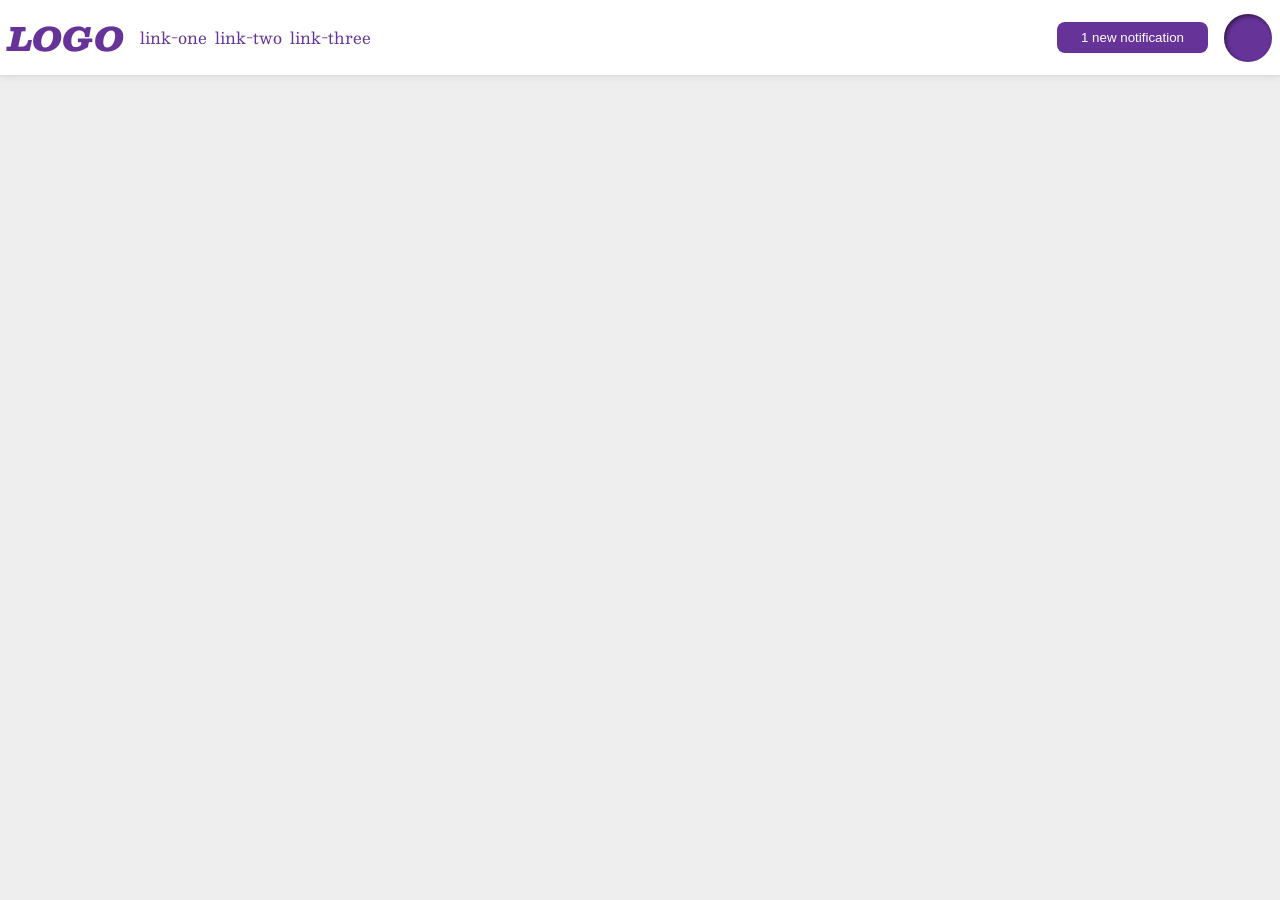
<file: foundations/flex/03-flex-header-2/index.html>
<!DOCTYPE html>
<html lang="en">
  <head>
    <meta charset="UTF-8">
    <meta http-equiv="X-UA-Compatible" content="IE=edge">
    <meta name="viewport" content="width=device-width, initial-scale=1.0">
    <title>Flex Header 2</title>
    <link rel="stylesheet" href="style.css">
  </head>
  <body>
    <div class="header">
      <div class="left">
        <div class="logo">
        LOGO
      </div>
      <ul class="links">
        <li><a href="https://google.com">link-one</a></li>
        <li><a href="https://google.com">link-two</a></li>
        <li><a href="https://google.com">link-three</a></li>
      </ul>
      </div>
      <div class="right">
        <button class="notifications">
          1 new notification
        </button>
        <div class="profile-image"></div>
      </div>

    </div>
  </body>
</html>
</file>
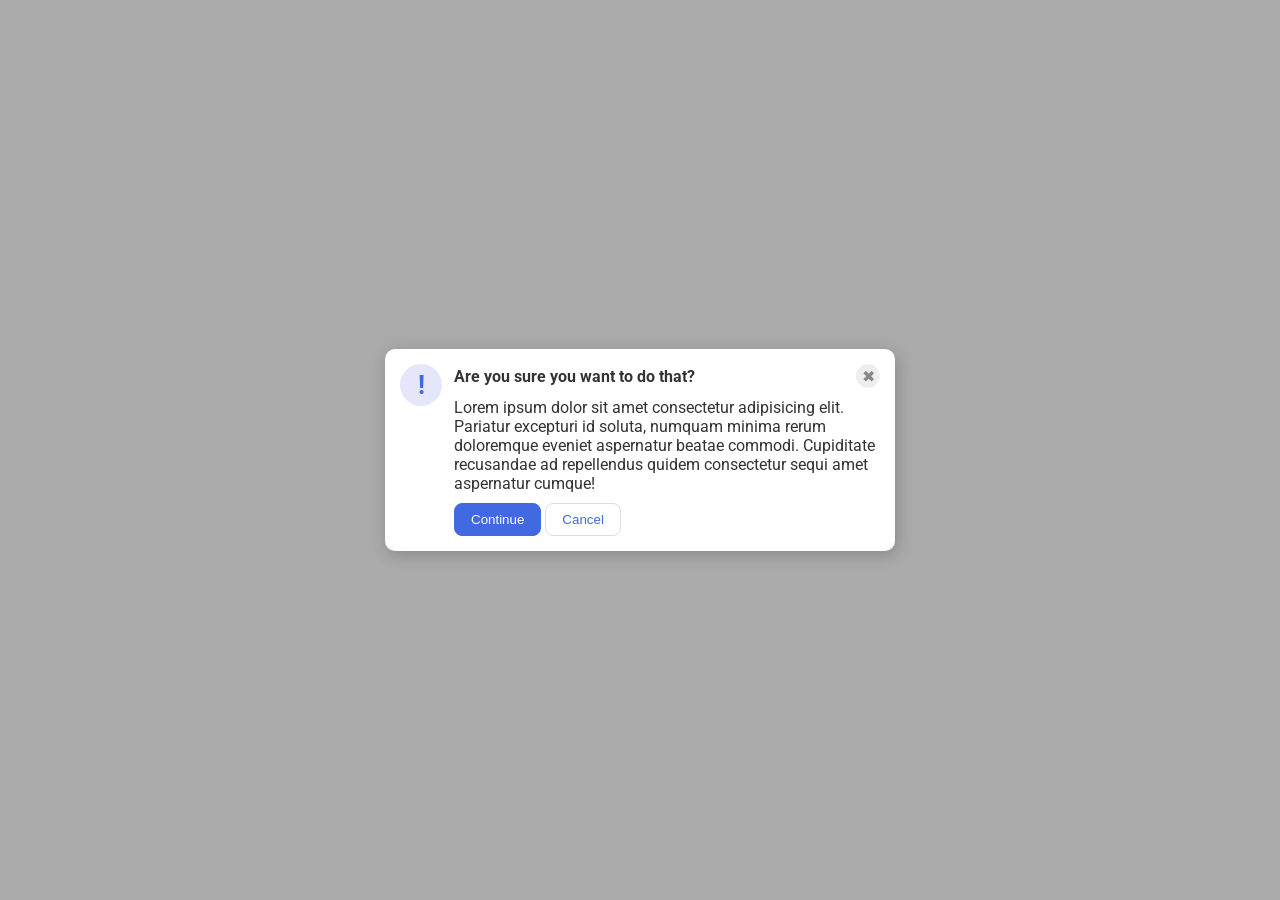
<file: foundations/flex/05-flex-modal/index.html>
<!DOCTYPE html>
<html lang="en">
  <head>
    <meta charset="UTF-8">
    <meta http-equiv="X-UA-Compatible" content="IE=edge">
    <meta name="viewport" content="width=device-width, initial-scale=1.0">
    <link rel="stylesheet" href="style.css">
    <title>Modal</title>
  </head>
  <body>
    <div class="modal">
      <div class="block">
        <div class="icon">!</div>
      </div>
      <div class="block">
        <div class="confirm-block">
          <div class="header">Are you sure you want to do that?</div>
          <button class="close-button">✖</button>
        </div>
        <div class="text">Lorem ipsum dolor sit amet consectetur adipisicing elit. Pariatur excepturi id soluta, numquam minima rerum doloremque eveniet aspernatur beatae commodi. Cupiditate recusandae ad repellendus quidem consectetur sequi amet aspernatur cumque!</div>
        <div class="btn-block">
          <button class="continue">Continue</button>
          <button class="cancel">Cancel</button>
        </div>
      </div>
      

    </div>
  </body>
</html>
</file>
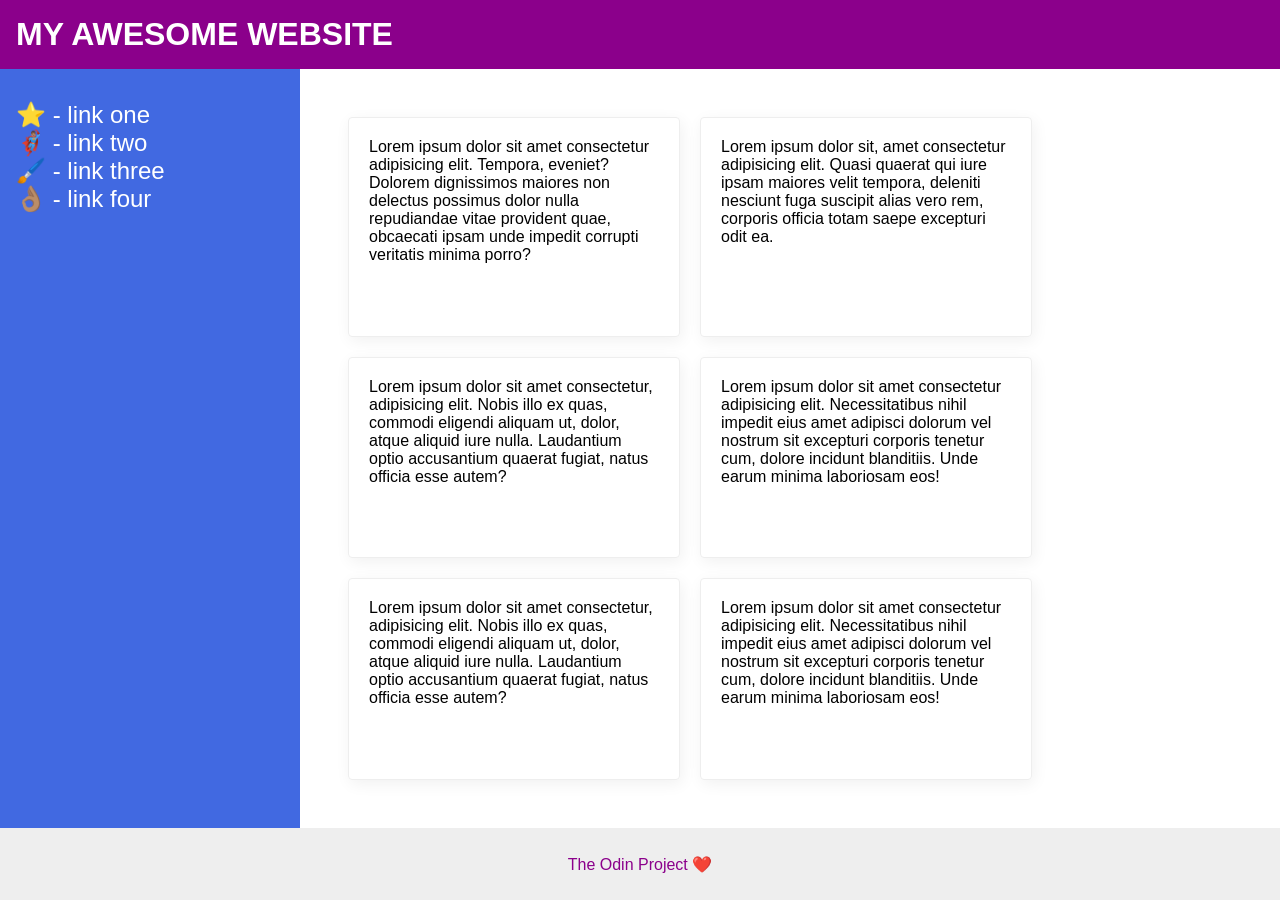
<file: foundations/flex/07-flex-layout-2/index.html>
<!DOCTYPE html>
<html lang="en">
  <head>
    <meta charset="UTF-8">
    <meta http-equiv="X-UA-Compatible" content="IE=edge">
    <meta name="viewport" content="width=device-width, initial-scale=1.0">
    <title>The Holy Grail</title>
    <link rel="stylesheet" href="style.css">
  </head>
  <body>
    <div class="header">
      MY AWESOME WEBSITE
    </div>
    <div class="main">
      <div class="sidebar">
        <ul>
          <li><a href="#">⭐ - link one</a></li>
          <li><a href="#">🦸🏽‍♂️ - link two</a></li>
          <li><a href="#">🖌️ - link three</a></li>
          <li><a href="#">👌🏽 - link four</a></li>
        </ul>
      </div>
      <div class="card-container">
        <div class="card">Lorem ipsum dolor sit amet consectetur adipisicing elit. Tempora, eveniet? Dolorem dignissimos maiores non delectus possimus dolor nulla repudiandae vitae provident quae, obcaecati ipsam unde impedit corrupti veritatis minima porro?</div>
        <div class="card">Lorem ipsum dolor sit, amet consectetur adipisicing elit. Quasi quaerat qui iure ipsam maiores velit tempora, deleniti nesciunt fuga suscipit alias vero rem, corporis officia totam saepe excepturi odit ea.</div>
        <div class="card">Lorem ipsum dolor sit amet consectetur, adipisicing elit. Nobis illo ex quas, commodi eligendi aliquam ut, dolor, atque aliquid iure nulla. Laudantium optio accusantium quaerat fugiat, natus officia esse autem?</div>
        <div class="card">Lorem ipsum dolor sit amet consectetur adipisicing elit. Necessitatibus nihil impedit eius amet adipisci dolorum vel nostrum sit excepturi corporis tenetur cum, dolore incidunt blanditiis. Unde earum minima laboriosam eos!</div>
        <div class="card">Lorem ipsum dolor sit amet consectetur, adipisicing elit. Nobis illo ex quas, commodi eligendi aliquam ut, dolor, atque aliquid iure nulla. Laudantium optio accusantium quaerat fugiat, natus officia esse autem?</div>
        <div class="card">Lorem ipsum dolor sit amet consectetur adipisicing elit. Necessitatibus nihil impedit eius amet adipisci dolorum vel nostrum sit excepturi corporis tenetur cum, dolore incidunt blanditiis. Unde earum minima laboriosam eos!</div>
      </div>
    </div> 
    <div class="footer">
      The Odin Project ❤️
    </div>
  </body>
</html>
</file>
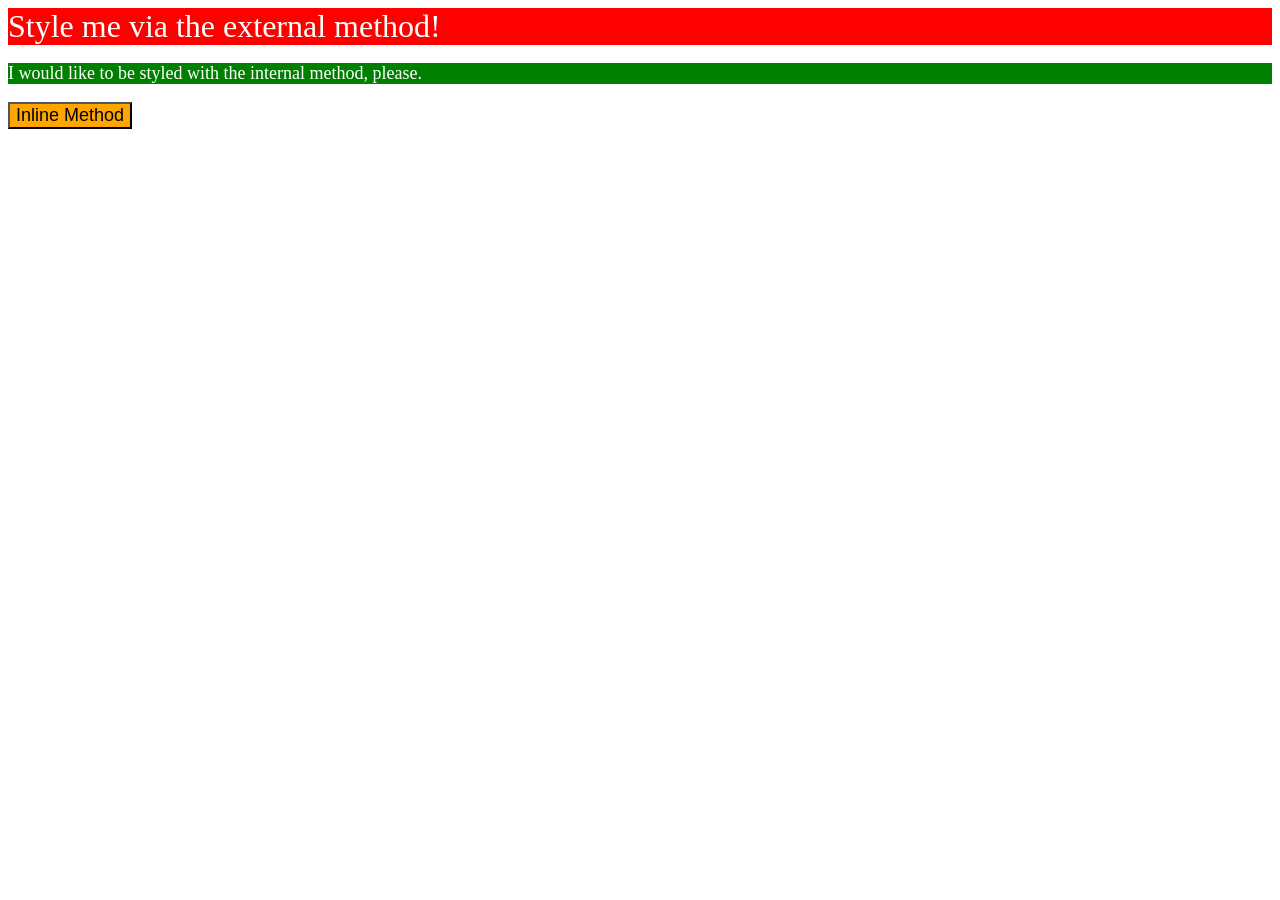
<file: foundations/intro-to-css/01-css-methods/index.html>
<!DOCTYPE html>
<html lang="en">
  <head>
    <meta charset="UTF-8">
    <meta http-equiv="X-UA-Compatible" content="IE=edge">
    <meta name="viewport" content="width=device-width, initial-scale=1.0">
    <title>Methods for Adding CSS</title>
    <link rel="stylesheet" href="styles.css">
    <style>
      button {
        background-color: orange;
        font-size: 18px;
        /* an orange background and a font size of 18px */
      }
    </style>
  </head>
  <body>
    <div>Style me via the external method!</div>
    <p>I would like to be styled with the internal method, please.</p>
    <button>Inline Method</button>
  </body>
</html>
</file>
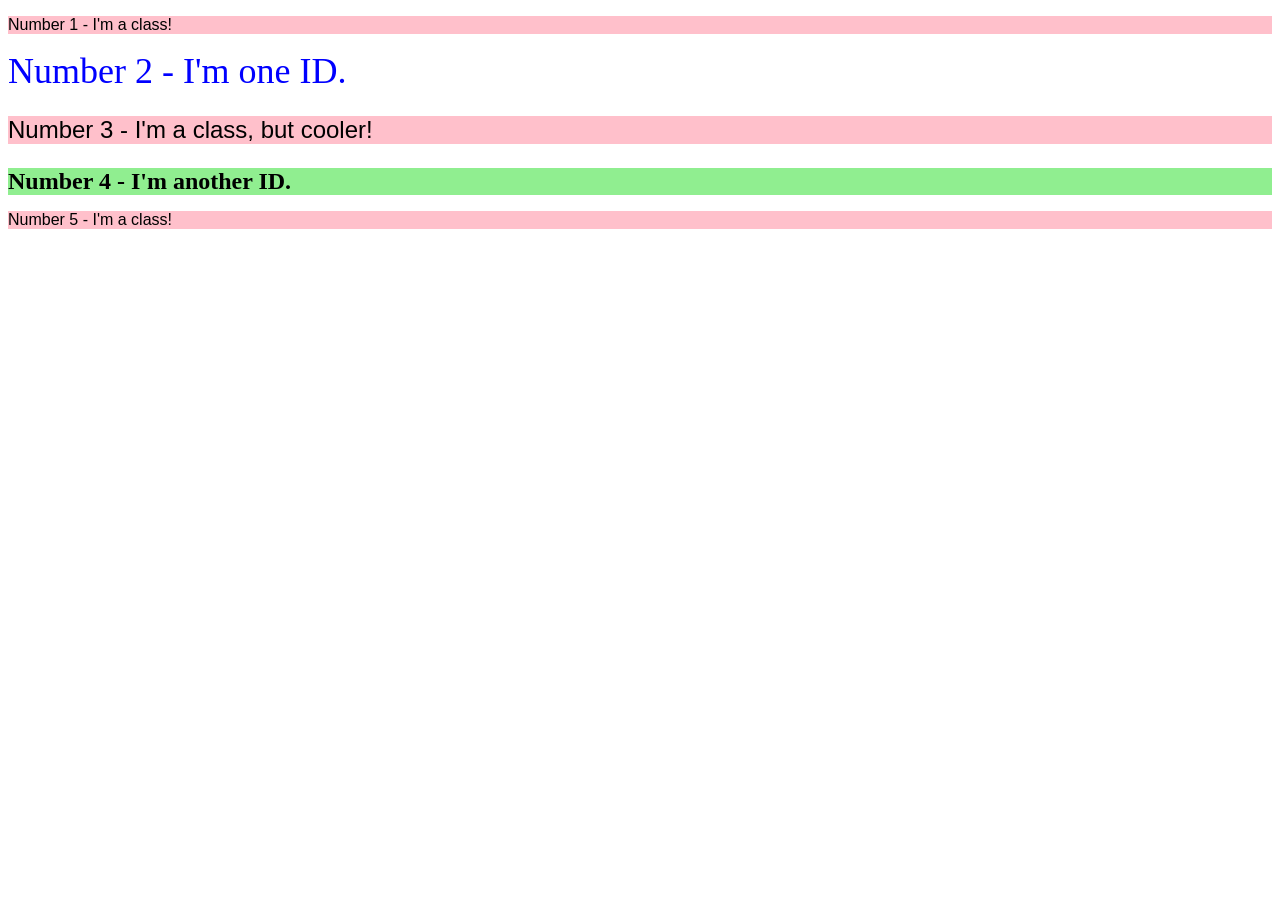
<file: foundations/intro-to-css/02-class-id-selectors/index.html>
<!DOCTYPE html>
<html lang="en">
  <head>
    <meta charset="UTF-8">
    <meta http-equiv="X-UA-Compatible" content="IE=edge">
    <meta name="viewport" content="width=device-width, initial-scale=1.0">
    <title>Class and ID Selectors</title>
    <link rel="stylesheet" href="style.css">
  </head>
  <body>
    <p class="odd">Number 1 - I'm a class!</p>
    <div id="unique-1">Number 2 - I'm one ID.</div>
    <p class="odd fs24">Number 3 - I'm a class, but cooler!</p>
    <div id="unique-2" class="fs24">Number 4 - I'm another ID.</div>
    <p class="odd">Number 5 - I'm a class!</p>
  </body>
</html>
</file>
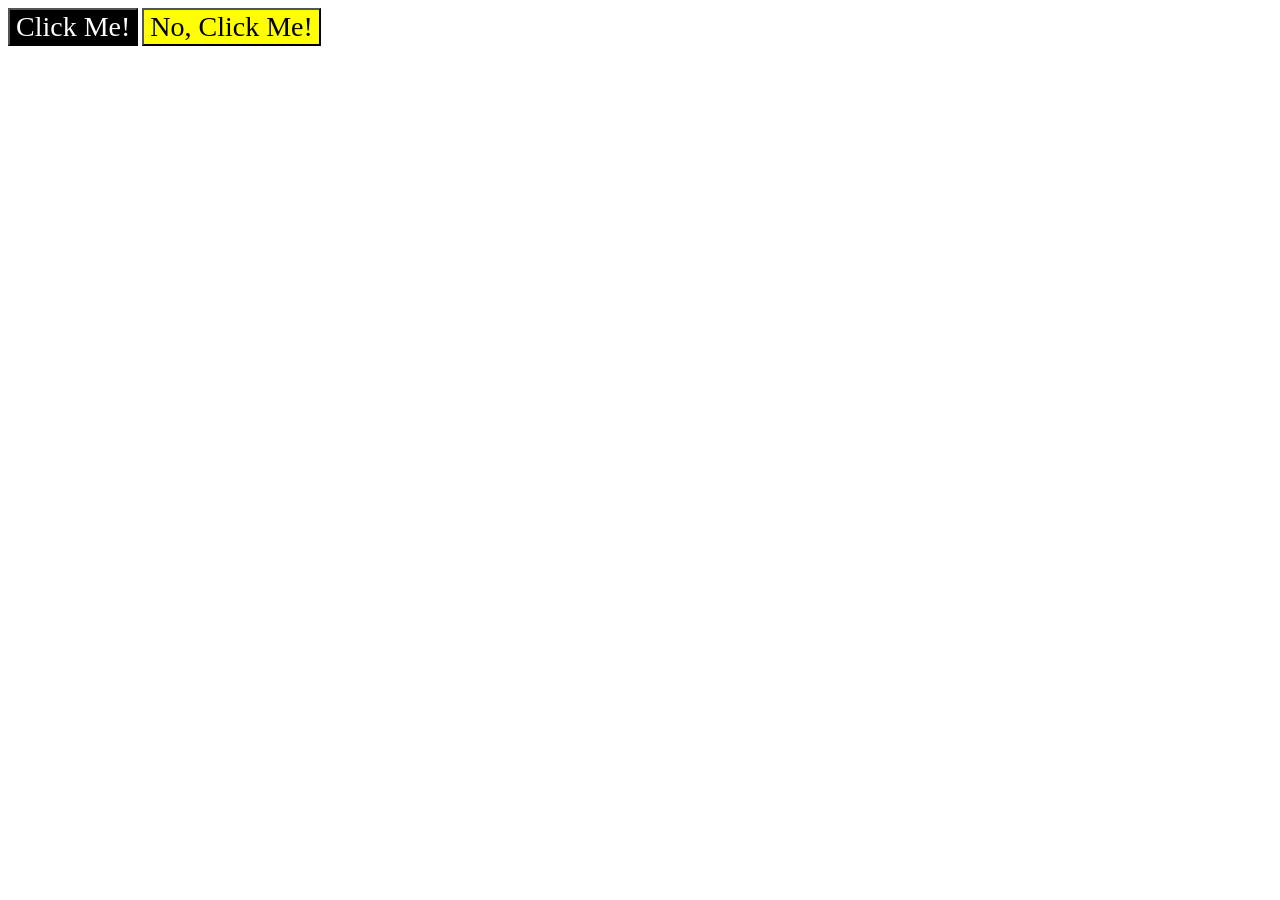
<file: foundations/intro-to-css/03-grouping-selectors/index.html>
<!DOCTYPE html>
<html lang="en">
  <head>
    <meta charset="UTF-8">
    <meta http-equiv="X-UA-Compatible" content="IE=edge">
    <meta name="viewport" content="width=device-width, initial-scale=1.0">
    <title>Grouping Selectors</title>
    <link rel="stylesheet" href="style.css">
  </head>
  <body>
    <button class="first-btn both">Click Me!</button>
    <button class="sec-btn both">No, Click Me!</button>
  </body>
</html>
</file>
<file: foundations/flex/03-flex-header-2/style.css>
/* this is some magical font-importing.  
you'll learn about it later. */
@import url('https://fonts.googleapis.com/css2?family=Besley:ital,wght@0,400;1,900&display=swap');

body {
  margin: 0;
  background: #eee;
  font-family: Besley, serif;
}

.header {
  background: white;
  border-bottom: 1px solid #ddd;
  box-shadow: 0 0 8px rgba(0,0,0,.1);
  display: flex;
  justify-content: space-between;
  padding: 8px;
}
.left, .right {
  display: flex;
  gap: 16px;
  align-items: center;
}
.profile-image {
  background: rebeccapurple;
  box-shadow: inset 2px 2px 4px rgba(0,0,0,.5);
  border-radius: 50%;
  width: 48px;
  height: 48px;
}

.logo {
  color: rebeccapurple;
  font-size: 32px;
  font-weight: 900;
  font-style: italic;
}

button {
  border: none;
  border-radius: 8px;
  background: rebeccapurple;
  color: white;
  padding: 8px 24px;
}

a {
  /* this removes the line under our links */
  text-decoration: none;
  color: rebeccapurple;
}

ul {
  list-style-type: none;
}
.links {
  display: flex;
  gap: 8px;
  padding: 0;
}
.notifications, .profile-image {
  align-content: flex-end;
}
</file>
<file: foundations/flex/05-flex-modal/style.css>
@import url('https://fonts.googleapis.com/css2?family=Roboto:wght@400;700&display=swap');

html, body {
  height: 100%;
}

body {
  font-family: Roboto, sans-serif;
  margin: 0;
  background: #aaa;
  color: #333;
  /* I'll give you this one for free lol */
  display: flex;
  align-items: center;
  justify-content: center;
}

.modal {
  background: white;
  width: 480px;
  border-radius: 10px;
  box-shadow: 2px 4px 16px rgba(0,0,0,.2);
}

.icon {
  color: royalblue;
  font-size: 26px;
  font-weight: 700;
  background: lavender;
  width: 42px;
  height: 42px;
  border-radius: 50%;
  display: flex;
  align-items: center;
  justify-content: center;
}

.close-button {
  background: #eee;
  border-radius: 50%;
  color: #888;
  font-weight: 400;
  font-size: 16px;
  height: 24px;
  width: 24px;
  display: flex;
  align-items: center;
  justify-content: center;
  border: 1px solid #eee;
  padding: 0;
}

button {
  cursor: pointer;
  padding: 8px 16px;
  border-radius: 8px;
}

button.continue {
  background: royalblue;
  border: 1px solid royalblue;
  color: white;
}

button.cancel {
  background: white;
  border: 1px solid #ddd;
  color: royalblue;
}

.modal {
  padding: 15px;
  display:flex;
  gap: 12px;
}
.block {
  display: flex;
  flex-direction: column;
  
  gap: 10px;
}
.confirm-block {
  display: flex;
  justify-content: space-between;
  align-items: center;
  font-weight: bold;
}
.btn-block {

}
</file>
<file: foundations/flex/07-flex-layout-2/style.css>
body {
  font-family: -apple-system, BlinkMacSystemFont, 'Segoe UI', Roboto, Oxygen, Ubuntu, Cantarell, 'Open Sans', 'Helvetica Neue', sans-serif;
  margin: 0;
  min-height: 100vh;
}

.header {
  height: 72px;
  background: darkmagenta;
  color: white;
}

.footer {
  height: 72px;
  background: #eee;
  color: darkmagenta;
}

.sidebar {
  width: 300px;
  background: royalblue;
  box-sizing: border-box;
}

.card {
  border: 1px solid #eee;
  box-shadow: 2px 4px 16px rgba(0,0,0,.06);
  border-radius: 4px;
}

/* my solution */
body {
  display: flex;
  flex-direction: column;
}
.header {
  font-size: 32px;
  font-weight: 900;
  padding: 16px;
  height: auto;
}
.main {
  display: flex;
  flex: auto;
}
.sidebar {
  
  
}
ul {
  list-style-type: none;
  padding: 16px;
  width: 300px;
}
a {
  text-decoration: none;
  font-size: 24px;
  color: white;
}
.card-container {
  display: flex;
  flex-wrap: wrap;
  padding: 48px;
  gap: 20px;
}
.card {
  padding: 20px;
  width: 290px;
}
.footer {
  text-align: center;
  align-content: center;
}
</file>
<file: foundations/intro-to-css/01-css-methods/styles.css>
div {
    background-color: red;
    color: white;
    font-size: 32px;
    align-items: center;
    font-style: bold;
}
/*  a red background, white text, a font size of 32px, center aligned, and bold */

p {
    background-color: green;
    color: white;
    font-size: 18px;
}
/* p: a green background, white text, and a font size of 18px */
</file>
<file: foundations/intro-to-css/02-class-id-selectors/style.css>
/* Add CSS Styling */
/* All odd numbered elements: a light red/pink background, and a list of fonts containing Verdana and DejaVu Sans with sans-serif as a fallback
The second element: blue text and a font size of 36px
The third element: in addition to the styles for all odd numbered elements, add a font size of 24px
The fourth element: a light green background, a font size of 24px, and bold */

.odd {
    background-color: pink;
    font-family: Verdana, sans-serif;
}
#unique-1 {
    color: blue;
    font-size: 36px;
}
#unique-2 {
    background-color: lightgreen;
    font-weight: bold;
}
.fs24 {
    font-size: 24px;
}
</file>
<file: foundations/intro-to-css/03-grouping-selectors/style.css>
/* Add CSS Styling */
.first-btn {
    background-color: black;
    color: white;
}
.sec-btn {
    background-color: yellow;
}
.both {
    font-size: 28px;
    font-family: 'Times New Roman', Helvetice, sans-serif;
}
</file>
